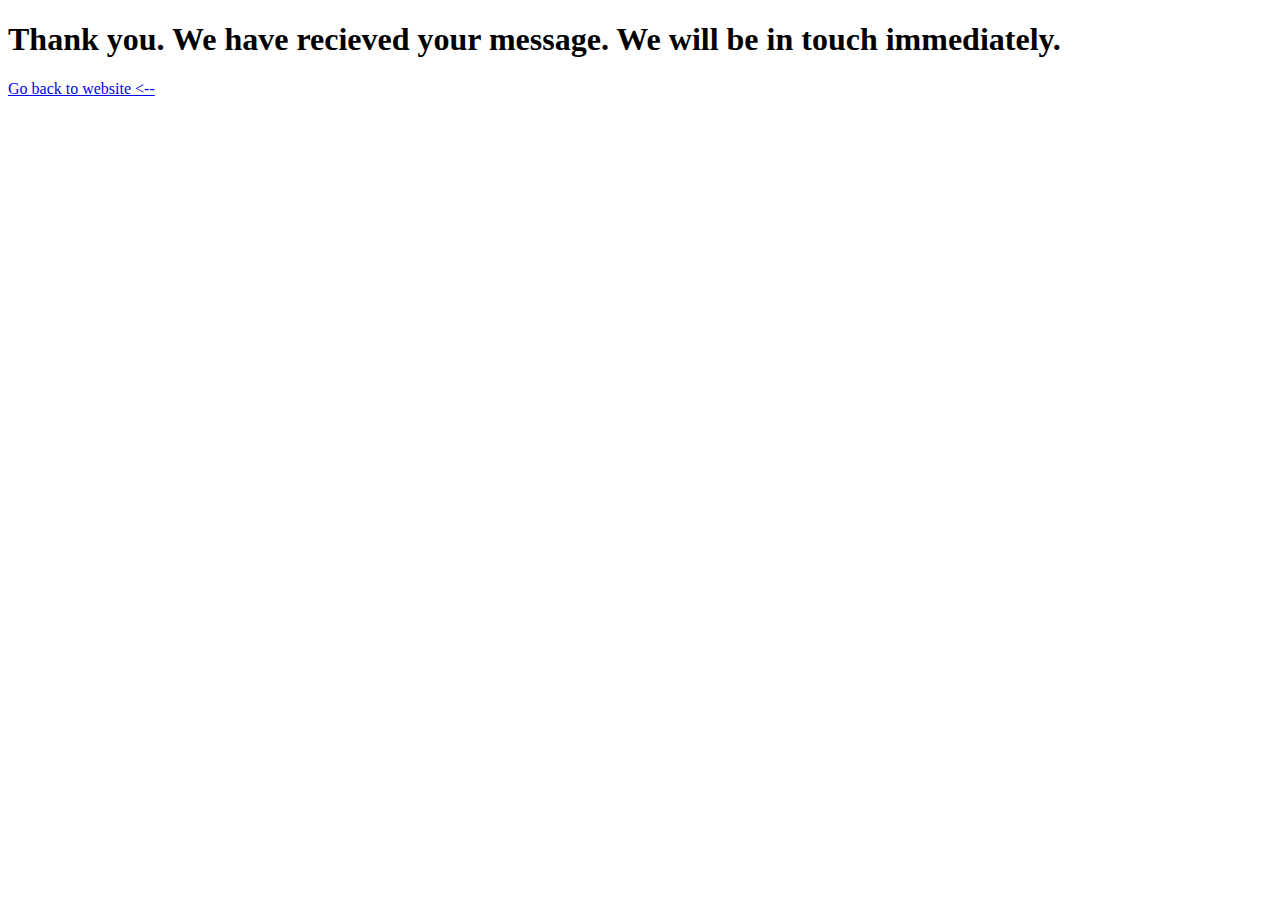
<file: thanks.html>
<!DOCTYPE html>
<html lang="en">
<head>
    <meta charset="UTF-8">
    <meta http-equiv="X-UA-Compatible" content="IE=edge">
    <meta name="viewport" content="width=device-width, initial-scale=1.0">
    <title>Thank you</title>
</head>
<body>
    <h1>Thank you. We have recieved your message. We will be in touch immediately.</h1>
    <a href="index.html"><p>Go back to website <-- </p></a>
</body>
</html>
</file>
